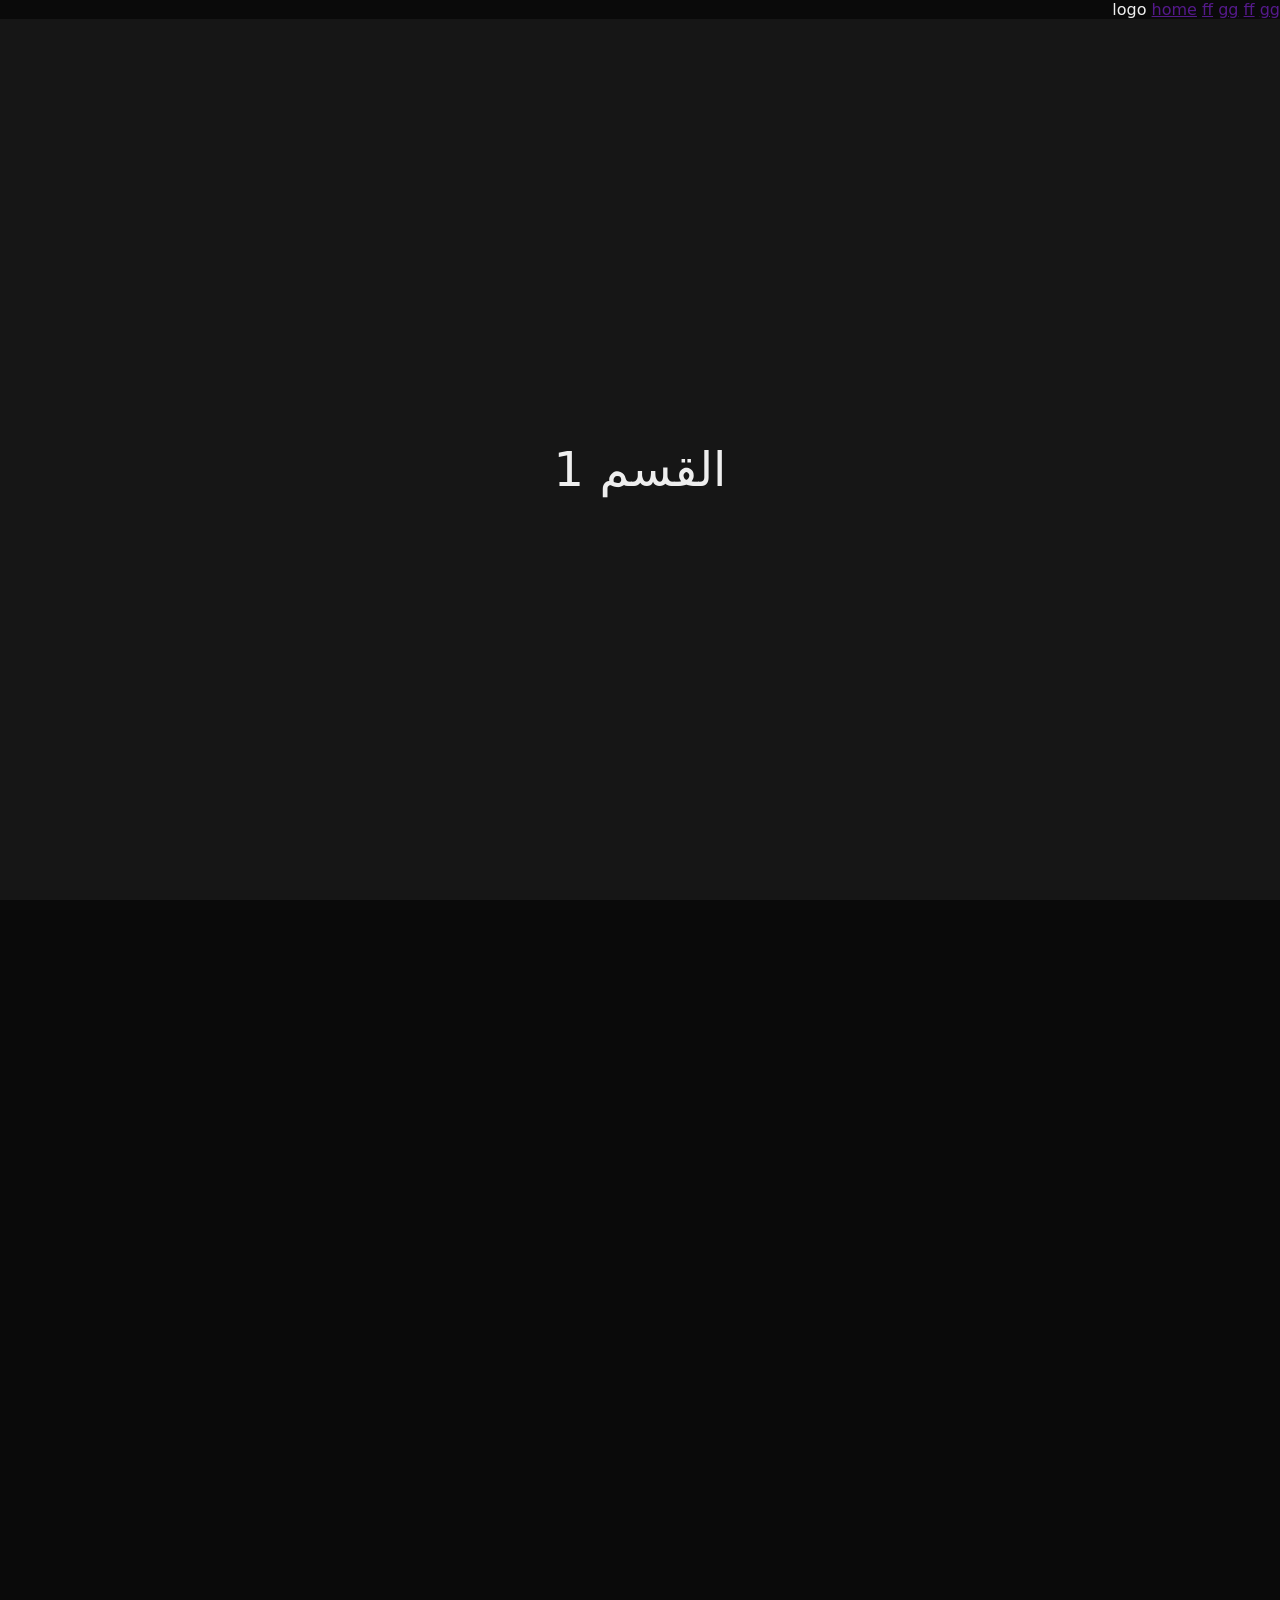
<file: test.html>
<!DOCTYPE html>
<html lang="ar" dir="rtl">
<head>
<meta charset="UTF-8">
<title>Smooth Scroll حقيقي بدون مكتبات</title>
<style>
  * { box-sizing: border-box; margin: 0; padding: 0; }
  html, body {
    height: 100%;
    overflow: hidden; /* مهم: نمنع سكرول المتصفح الطبيعي ونتحكم فيه يدويًا */
  }
  body {
    font-family: system-ui, sans-serif;
    background: #0a0a0a;
    color: #eee;
  }
  /* هذا العنصر هو اللي فعليًا يتحرك، مو الصفحة */
  #smooth-content {
    will-change: transform;
  }

  .section {
    height: 100vh;
    display: flex;
    align-items: center;
    justify-content: center;
    font-size: 3rem;
    border-bottom: 1px solid #222;
  }
  .section:nth-child(odd) { background: #111; }
  .section:nth-child(even) { background: #161616; }
</style>
</head>
<body>

  <div id="smooth-content">
    <header> 
        <span class="logo">logo</span>
        <a href="">home</a>
        <a href="">ff</a>
        <a href="">gg</a>
        <a href="">ff</a>
        <a href="">gg</a>
    </header>
    <div class="section">القسم 1</div>
    <div class="section">القسم 2</div>
    <div class="section">القسم 3</div>
    <div class="section">القسم 4</div>
    <div class="section">القسم 5</div>
  </div>

<script>
  // ============================================
  // Smooth Scroll يدوي (نفس فكرة عمل Lenis من الداخل)
  // ============================================

  const content = document.getElementById('smooth-content');

  let currentScroll = 0;   // الموقع الحالي (المعروض فعليًا)
  let targetScroll = 0;    // الموقع المطلوب الوصول له (حسب لف الماوس)
  const ease = 0.08;       // كل ما قل الرقم صار السكرول "أبطأ وأنعم" (جرب 0.05 - 0.15)

  // أقصى مسافة سكرول = ارتفاع المحتوى - ارتفاع الشاشة
  function getMaxScroll() {
    return content.scrollHeight - window.innerHeight;
  }

  // عند لف عجلة الماوس، نزيد/ننقص targetScroll بدل ما نخلي المتصفح يسكرول فعليًا
  window.addEventListener('wheel', (e) => {
    e.preventDefault();
    targetScroll += e.deltaY;
    targetScroll = Math.max(0, Math.min(targetScroll, getMaxScroll()));
  }, { passive: false });

  // حلقة الأنيميشن: كل فريم نقرّب currentScroll من targetScroll تدريجيًا (lerp)
  function animate() {
    currentScroll += (targetScroll - currentScroll) * ease;

    // لو الفرق صغير جدًا نخليه يساوي الهدف تمامًا (يمنع اهتزاز لانهائي)
    if (Math.abs(targetScroll - currentScroll) < 0.05) {
      currentScroll = targetScroll;
    }

    content.style.transform = `translateY(${-currentScroll}px)`;

    requestAnimationFrame(animate);
  }

  animate();

  // دعم شاشات اللمس (تراكباد/موبايل) - سكرول عادي بس نحدث targetScroll
  let touchStartY = 0;
  window.addEventListener('touchstart', (e) => {
    touchStartY = e.touches[0].clientY;
  }, { passive: true });

  window.addEventListener('touchmove', (e) => {
    const touchY = e.touches[0].clientY;
    const delta = touchStartY - touchY;
    targetScroll += delta * 1.5;
    targetScroll = Math.max(0, Math.min(targetScroll, getMaxScroll()));
    touchStartY = touchY;
  }, { passive: true });
</script>

</body>
</html>
</file>
